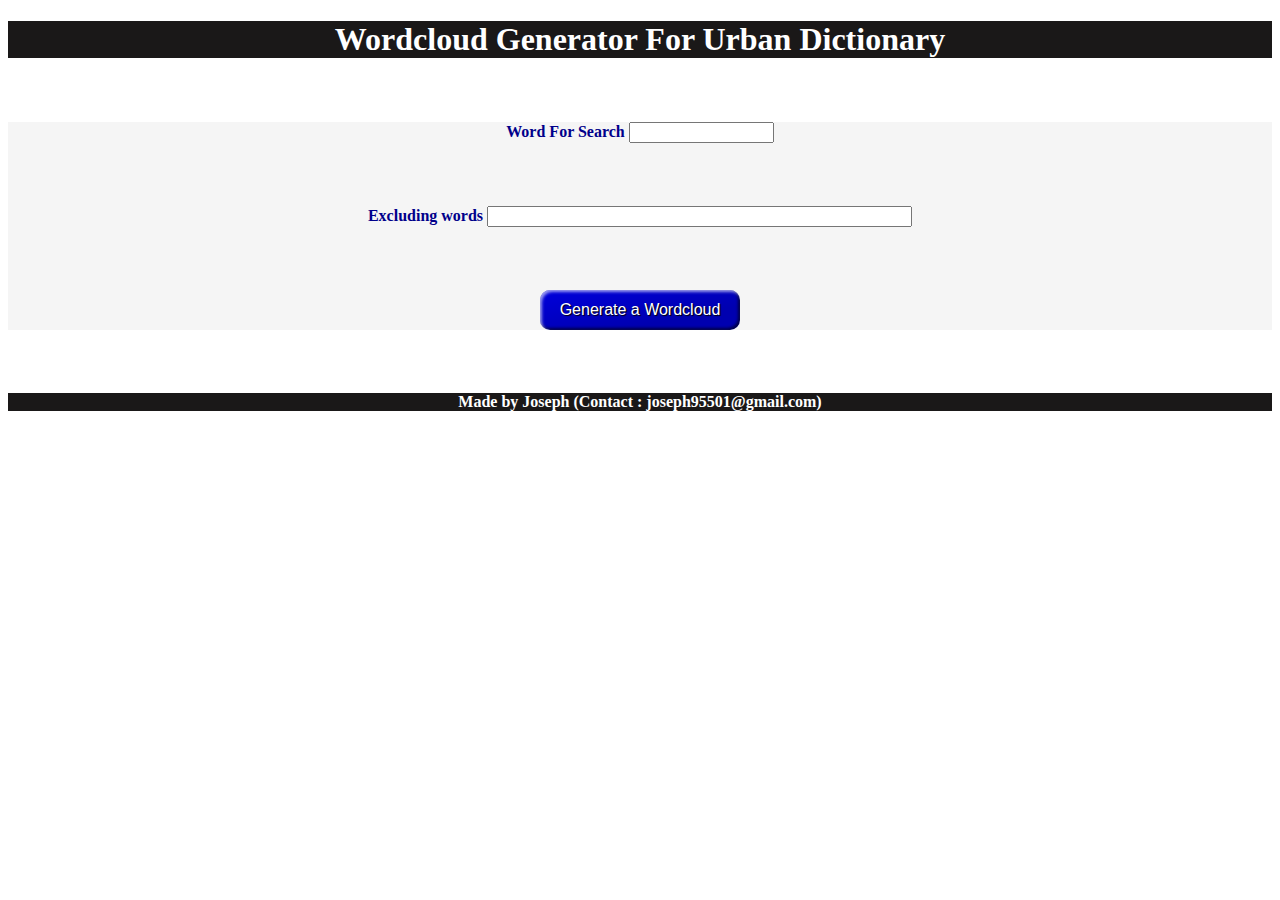
<file: templates/index.html>
<!DOCTYPE html>
<html>
    <head>
        <title>Wordcloud Generator For Urban Dictionary</title>
        <!-- <link rel="stylesheet" type="text/css" href="main_style.css">
        <script type="text/javascript" src="main.js"></script> -->
        <style>
            #input_name, #input_removings, #title, #input_container, #loading, #result {
                text-align: center;
                margin-bottom: 5%;
            }
            #title, #info {
                color: white;
                display: block;
                background-color: rgb(26,24,24);
            }
            #input_container {
                background-color: whitesmoke;
            }
            label {
                color: darkblue;
                font-weight: bold;
            }
            #info {
                font-weight: bold;
                text-align: center;
            }
            .alert {
                font-weight: bold;
                text-align: center;
            }
            #loading {
                background-color: skyblue;
                display: none;
                text-align:center;
            }
            .styled {
                border: 0;
                line-height: 2.5;
                padding: 0 20px;
                font-size: 1rem;
                text-align: center;
                color: #fff;
                text-shadow: 1px 1px 1px #000;
                border-radius: 10px;
                background-color: rgba(0, 0, 220, 1);
                background-image: linear-gradient(to top left,
                                                  rgba(0, 0, 0, .2),
                                                  rgba(0, 0, 0, .2) 30%,
                                                  rgba(0, 0, 0, 0));
                box-shadow: inset 2px 2px 3px rgba(255, 255, 255, .6),
                            inset -2px -2px 3px rgba(0, 0, 0, .6);
            }

            .styled:hover {
                background-color: rgba(0, 0, 255, 1);
            }

            .styled:active {
                box-shadow: inset -2px -2px 3px rgba(255, 255, 255, .6),
                            inset 2px 2px 3px rgba(0, 0, 0, .6);
            }
            .loader {
                  border: 16px solid #f3f3f3; /* Light grey */
                  border-top: 16px solid #3498db; /* Blue */
                  border-bottom: 16px solid #3498db;
                  border-radius: 50%;
                  width: 120px;
                  height: 120px;
                  animation: spin 2s linear infinite;
                  text-align: center;
                }

                @keyframes spin {
                  0% { transform: rotate(0deg); }
                  100% { transform: rotate(360deg); }
                }
        </style>
        <script>
            function loadingPython(){
              console.log("working...");
            
              var x = document.getElementById("loading");
              x.style.display = "block";
            };
        </script>
    </head>
    <body>  
        <header>
            <h1 id='title'>Wordcloud Generator For Urban Dictionary</h1>
        </header>
        
        <form action = "/report" method= "GET" id="input_container">
            <div id="input_name">
                <label for="word_for_search">Word For Search</label>
                <input type="text" class="input_box" id="word_for_search" size="15" 
                required name="word_for_search"/>
            </div>
            <div id="input_removings">
                <label for="Removings">Excluding words</label>
                <input type="text" class="input_box" id="Removings" size="50" 
                name="Removings"/>
            </div>
            <div id="execute_button">
                <button id="execute_python" class="favorite styled" onclick="loadingPython()">Generate a Wordcloud</button>
            </div>
        </form>

        <div id="loading">
            <h2 class="alert">Process ongoing...</h2>
            <h3 class="alert">This can take a few minutes</h3>
            <!-- <div class="loader"></div> -->
        </div>

        <footer>
            <p id="info">Made by Joseph (Contact : joseph95501@gmail.com)</p>
        </footer>
    </body>
</html>
</file>
<file: templates/main_style.css>
#input_name, #input_removings, #title, #input_container, #loading, #result {
    text-align: center;
    margin-bottom: 5%;
}
#title, #info {
    color: white;
    display: block;
    background-color: rgb(26,24,24);
}
#input_container {
    background-color: whitesmoke;
}
label {
    color: darkblue;
    font-weight: bold;
}
#info {
    font-weight: bold;
    text-align: center;
}
.alert {
    font-weight: bold;
    text-align: center;
}
#loading {
    background-color: skyblue;
    display: none;
}
.styled {
    border: 0;
    line-height: 2.5;
    padding: 0 20px;
    font-size: 1rem;
    text-align: center;
    color: #fff;
    text-shadow: 1px 1px 1px #000;
    border-radius: 10px;
    background-color: rgba(0, 0, 220, 1);
    background-image: linear-gradient(to top left,
                                      rgba(0, 0, 0, .2),
                                      rgba(0, 0, 0, .2) 30%,
                                      rgba(0, 0, 0, 0));
    box-shadow: inset 2px 2px 3px rgba(255, 255, 255, .6),
                inset -2px -2px 3px rgba(0, 0, 0, .6);
}

.styled:hover {
    background-color: rgba(0, 0, 255, 1);
}

.styled:active {
    box-shadow: inset -2px -2px 3px rgba(255, 255, 255, .6),
                inset 2px 2px 3px rgba(0, 0, 0, .6);
}
</file>
